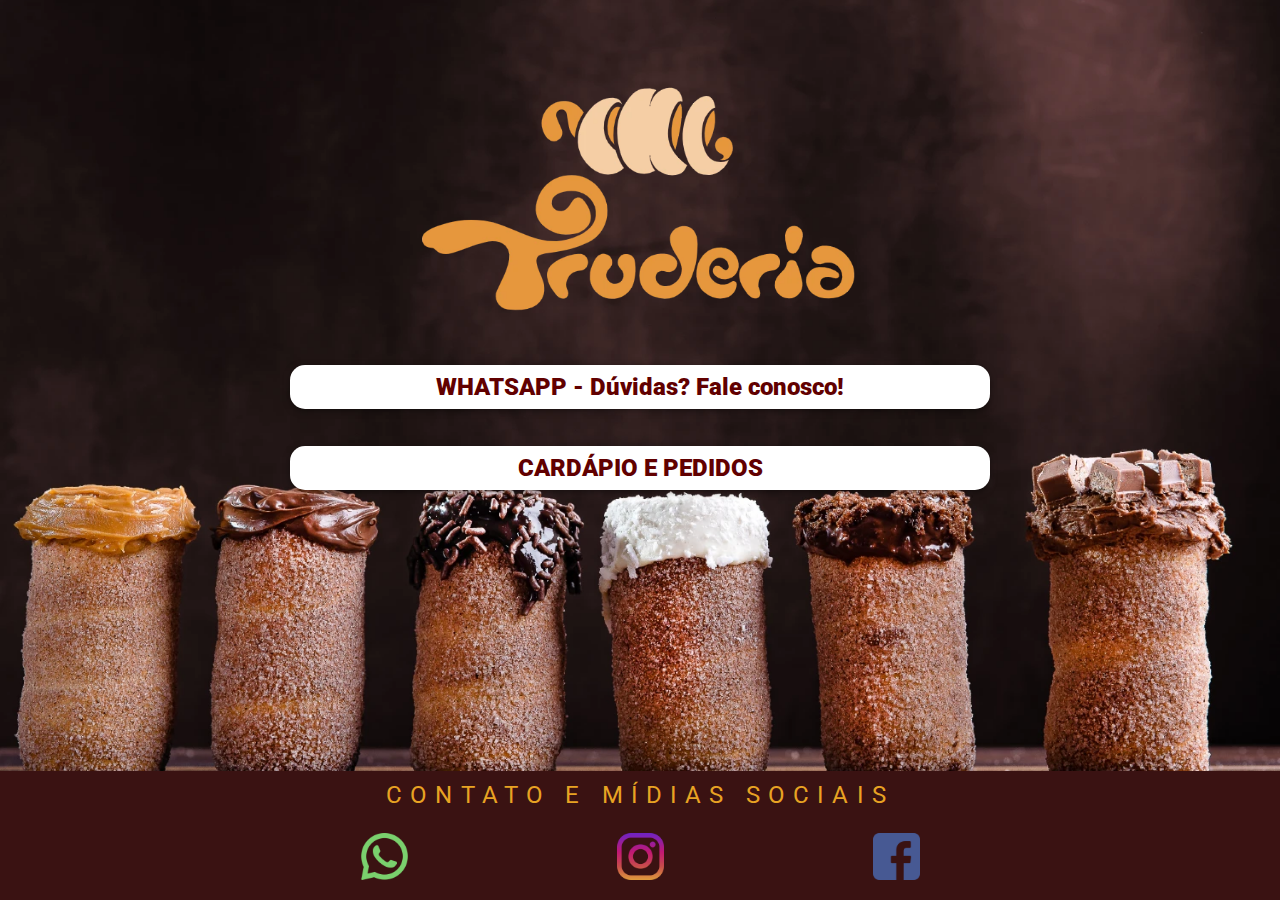
<file: index.html>
<!DOCTYPE html>
<html lang="pt-br">
<head>
    <meta charset="UTF-8">
    <meta http-equiv="X-UA-Compatible" content="IE=edge">
    <meta name="viewport" content="width=device-width, initial-scale=1.0">
    <link rel="preconnect" href="https://fonts.gstatic.com">
    <link href="https://fonts.googleapis.com/css2?family=Roboto:wght@400;700;900&display=swap" rel="stylesheet">
    <link rel="stylesheet" href="./styles/style.css">
    <link rel="shortcut icon" href="./assets/icon/LogoCircle.ico" type="image/x-icon">
    <title>Truderia</title>
    <!-- Global site tag (gtag.js) - Google Analytics -->
    <script async src="https://www.googletagmanager.com/gtag/js?id=UA-202219264-1">
    </script>
    <script>
    window.dataLayer = window.dataLayer || [];
    function gtag(){dataLayer.push(arguments);}
    gtag('js', new Date());

    gtag('config', 'UA-202219264-1');
    </script>
    <!-- Facebook Pixel Code -->
<script>
    !function(f,b,e,v,n,t,s)
    {if(f.fbq)return;n=f.fbq=function(){n.callMethod?
    n.callMethod.apply(n,arguments):n.queue.push(arguments)};
    if(!f._fbq)f._fbq=n;n.push=n;n.loaded=!0;n.version='2.0';
    n.queue=[];t=b.createElement(e);t.async=!0;
    t.src=v;s=b.getElementsByTagName(e)[0];
    s.parentNode.insertBefore(t,s)}(window, document,'script',
    'https://connect.facebook.net/en_US/fbevents.js');
    fbq('init', '2635246206784602');
    fbq('track', 'PageView');
    </script>
    <noscript><img height="1" width="1" style="display:none"
    src="https://www.facebook.com/tr?id=2635246206784602&ev=PageView&noscript=1"
    /></noscript>
    <!-- End Facebook Pixel Code -->
    <meta name="facebook-domain-verification" content="lbyoz8xx399er0o00k5q9q8v3x5y9v" />
</head>
<body>
    <div class="background">
        <div class="container">
            <main class="flex-column">
                <div class="logo">
                    <img src="./assets/LogoRemoveBg.webp" alt="">
                </div><!--logo-->
    
                <div class="links flex-column">
                    <a href="https://api.whatsapp.com/send?phone=5519996929909"><button type="button">WHATSAPP - <span>Dúvidas? Fale conosco!</span> </button></a>
                    <a href="menu.html"><button type="button">CARDÁPIO E PEDIDOS</button></a>
                </div><!--links-->
            </main>
        </div>
    </div>
    
    <footer class="flex-column">
        <div class="textFooter">
            <h2>CONTATO E MÍDIAS SOCIAIS</h2>
        </div>
        <div class="contact">
            <a href="https://api.whatsapp.com/send?phone=5519996929909"><img src="./assets/whatsapp.png" alt=""></a>
            <a href="https://www.instagram.com/truderia/"><img src="./assets/instagram.png" alt=""></a>
            <a href="https://www.facebook.com/TruderiaAraras"><img src="./assets/facebook.png" alt=""></a>
        </div>
        <div class="credits">
            <!-- Ícones feitos por <a href="https://www.freepik.com" title="Freepik">Freepik</a> from <a href="https://www.flaticon.com/br/" title="Flaticon">www.flaticon.com</a> -->
        </div>
    </footer>
    <script src="./scripts/index.js"></script>
</body>
</html>
</file>
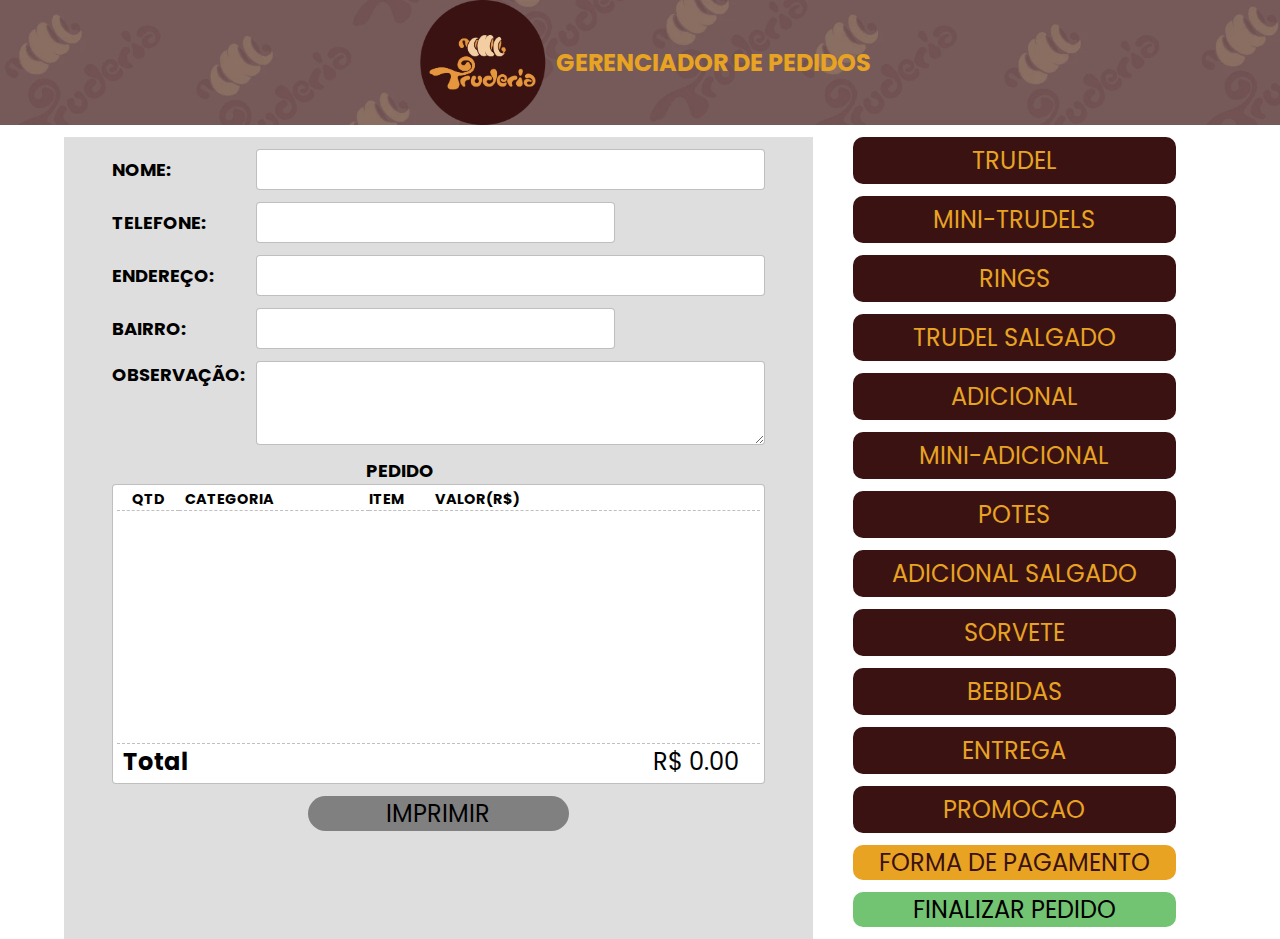
<file: orders.html>
<!DOCTYPE html>
<html lang="pt-br">
<head>
    <meta charset="UTF-8">
    <meta http-equiv="X-UA-Compatible" content="IE=edge">
    <meta name="viewport" content="width=device-width, initial-scale=1.0">
    <link rel="preconnect" href="https://fonts.googleapis.com">
    <link rel="preconnect" href="https://fonts.gstatic.com" crossorigin>
    <link href="https://fonts.googleapis.com/css2?family=Poppins:wght@300;400;500;700&display=swap" rel="stylesheet">
    <link href="https://fonts.googleapis.com/css2?family=Roboto:wght@400;700;900&display=swap" rel="stylesheet">
    <link rel="shortcut icon" href="./assets/icon/LogoCircle.ico" type="image/x-icon">
    <link rel="stylesheet" href="./styles/orders.css">
    <title>Truderia</title>
</head>
<body>
    <header class="center">
        <div class="logo">
            <img src="./assets/LOGO.png" alt="">
        </div><!--logo-->
        <h1>GERENCIADOR DE PEDIDOS</h1>
    </header>
    <div class="container">
        <main>
            <div class="orderPrint" >
                <div class="inputItem" id="name">
                    <label for="name">NOME:</label>
                    <input name="name" type="text">
                </div><!--name-->
                <div class="inputItem" id="phone">
                    <label for="phone">TELEFONE:</label>
                    <input name="phone" type="text">
                </div><!--phone-->
                <div class="inputItem" id="address">
                    <label for="address">ENDEREÇO:</label>
                    <input name="address" type="text">
                </div><!--address-->
                <div class="inputItem" id="district">
                    <label for="district">BAIRRO:</label>
                    <div class="autocomplete">
                        <input id="selectDistrict" name="district" type="text" oninput="searchDistricts()">
                        <ul>
                        </ul>
                    </div>
                </div><!--district-->
                <div class="inputItem" id="note">
                    <label for="note">OBSERVAÇÃO:</label>
                    <textarea name="note" id="" cols="30" rows="2">
                    </textarea>
                </div><!--note-->
                <div class="inputItem" id="order">
                    <label for="order">PEDIDO</label>
                    <input name="order" type="hidden">
                    <div id="orderTable">
                        <table>
                            <thead>
                                <tr>
                                    <th>QTD</th>
                                    <th colspan="1" style="padding: 0 6px;">CATEGORIA</th>
                                    <th colspan="3" >ITEM</th>
                                    <th>VALOR(R$)</th>
                                    <th></th>
                                </tr>
                            </thead>
                            <tbody>
                            </tbody>
                            <tfoot>
                                <tr id="total" class="hidden">
                                    <td class="total" colspan="6"><strong>Total</strong></td>
                                    <td class="total" id="totalValue"><strong>0</strong></td>
                                </tr>
                            </tfoot>
                        </table><!--table-->
                        <div class="orderTotal">
                            <h3>Total</h3>
                            <p>0</p>
                        </div>
                    </div>
                    <div id="paymentChosed">
                    </div>
                </div><!--order-->
                <p id='print' onclick="printOrder()">IMPRIMIR</p> 
            </div><!--orderPrint-->

            <div class="selections flex-column">
                <div class="items flex-column">
                    <button type="button" id="trudel" onclick="openOptions(this)">TRUDEL</button>
                    <button type="button" id="miniTrudel" onclick="openOptions(this)">MINI-TRUDELS</button>
                    <button type="button" id="rings" onclick="openOptions(this)">RINGS</button>
                    <button type="button" id="savoryTrudel" onclick="openOptions(this)">TRUDEL SALGADO</button>
                    <button type="button" id="additional" onclick="openOptions(this)">ADICIONAL</button>
                    <button type="button" id="miniAdditional" onclick="openOptions(this)">MINI-ADICIONAL</button>
                    <button type="button" id="stuffingPots" onclick="openOptions(this)">POTES</button>
                    <button type="button" id="savoryAdditional" onclick="openOptions(this)">ADICIONAL SALGADO</button>
                    <button type="button" id="icecream" onclick="openOptions(this)">SORVETE</button>
                    <button type="button" id="drinks" onclick="openOptions(this)">BEBIDAS</button>
                    <button type="button" id="delivery" onclick="openOptions(this)">ENTREGA</button>
                    <button type="button" id="promotion" onclick="openOptions(this)">PROMOCAO</button>
                    <div class="choices">
                    </div><!--choices-->
                </div><!--items-->
                <div class="conclusion flex-column">
                    <button type="button" id="payment" onclick="paymentOptions(this)">FORMA DE PAGAMENTO</button>
                    <button type="button" id="endOrder" onclick="endOrder()">FINALIZAR PEDIDO</button>
                </div>
            </div><!--selections-->
            
        </main>
    </div>
    
    <script src="./scripts/index.js"></script>
    <script src="./scripts/data.js"></script>
    <script src="./scripts/dataDistrict.js"></script>
    <script src="./scripts/orders.js"></script>
</body>
</html>
</file>
<file: styles/style.css>
:root  {
    --principal: #3a1212;
    --secondary:#610000;
    --text: #E8A323;
}

* {
    margin: 0;
    padding: 0;
    border: none;
    text-decoration: none;
    list-style-type: none;
    box-sizing: border-box;
    outline: none;
    font-family: 'Roboto', sans-serif;
    font-size: 24px;
}
.flex-column{
    display: flex;
    flex-direction: column;
    align-items: center;
    justify-content: center;
}

body {
    display: flex;
    height: 100vh;
    height: calc(var(--vh, 1vh) * 100);
    flex-direction: column;
}
.background{
    display: flex;
    height: 100%;
    flex-direction: column;
    background-image: url('../assets/NewBackground.webp');
    background-size: cover;
    background-position:60% ;
}

.container {
    max-width: 700px;
    width: 90%;
    margin:5% auto;
}
.logo{
    min-width: 300px;
    max-width: 450px;
    margin-top: 2%;
    width: 80%;
}
.logo img{
    width: 100%;
}
.links{
    
    height: 200px;
    justify-content: space-evenly; 
    width: 100%;
}
.links a{
    margin: 0 auto;
    max-width: 100%;
   
}
.links a button{
    cursor: pointer;
    min-width: 300px;
    max-width: 100%;
    width: 80vw;
    color: var(--secondary);
    padding: 8px 16px;
    background-color: white;
    border-radius: 15px;
    box-shadow: 0px 2px 8px -2px rgba(0, 0, 0, 0.63);
    font-weight: 900;
}
.photos {
    display: grid;
    grid-template-columns: 1fr 1fr 1fr 1fr 1fr 1fr;
    gap: 25px;
    margin: 2rem;
}
.photos .trudelPhoto{
    height: 135px;
}
.photos .trudelPhoto:nth-child(even){
    transform: rotate(10deg)
}
.photos .trudelPhoto:nth-child(odd){
    transform: rotate(-10deg)
}
.photos .trudelPhoto img{
    border: 2px solid var(--principal);
    border-radius: 5px;
    height: 100%;
}

footer {
    margin-top:auto;
    background-color: var(--principal);
    height: 150px;
    position: relative;
}
footer h2{
    color: var(--text);
    letter-spacing: 0.34em;
    font-weight: normal;
    margin: 10px auto;
}
footer .contact{
    margin-top: auto;
    margin-bottom:auto;
    width: 60%;
    display: flex;
    align-items: center;
    justify-content: space-around;
}
footer .contact a img{
    width: 51px;
    padding: 2px;
    transition: ease-in-out 200ms;
}
footer .contact a img:hover{
    filter: brightness(1.5)
}
footer .credits,
footer .credits a{
    color: rgba(129, 123, 123, 0.63);
    font-size: 10px;
}


@media  (max-width:600px){
    * {
        font-size: 16px;
    }
    .container {
        margin: 30% auto;
    }
    .logo{
        width: 80%;
    }
    .links{
        
        height: 100px;
        justify-content: space-evenly;
    }
    .links a span{
        font-size: 12px;
        font-weight: 700;
    }
    footer {
        height: 150px;
    }
    footer h2{
        margin: 10px auto;
        width: 80%;
        text-align: center;
    }
}
</file>
<file: styles/orders.css>
:root  {
    --principal: #3a1212;
    --secondary:#610000;
    --text: #E8A323;
}

* {
    margin: 0;
    padding: 0;
    border: none;
    text-decoration: none;
    list-style-type: none;
    box-sizing: border-box;
    outline: none;
    font-family: 'Poppins', sans-serif;
    font-size: 24px;
}
.flex-column{
    display: flex;
    flex-direction: column;
    align-items: center;
    justify-content: center;
}

body {
    display: flex;
    height: 100vh;
    height: calc(var(--vh, 1vh) * 100);
    flex-direction: column;
}
.container {
    width: 90%;
    margin: auto;
}
main{
    display: flex;
}
.logo{
    height: 125px;
}
.logo img{
    height: 100%;
}
.center{
    display: flex;
    align-items: center;
    justify-content: center;
}

header{
    height: 150px;
    color: var(--text);
    background-image: url('../assets/Background.webp');
    background-size: cover;
    margin-bottom: 0.5rem;
}


/* ================= ORDER PRINT =============== */

.orderPrint{
    display: flex;
    flex-direction: column;
    background: rgb(223, 222, 222);
    padding: 0.5rem 2rem 0.25rem;
    width: 65%;
}
input, textarea{
    border: 1px solid rgba(0, 0, 0, .25);
    padding: 0.25rem 0 0.25rem 0.375rem ;    
    border-radius: 4px;
}
input, label {
    font-size: 0.75rem;
}
input{
    color: gray;
}
.inputItem {
    display: flex;
    align-items: center;
    margin-bottom: 0.5rem;
}
.inputItem#note{
    align-items: flex-start;
}
.inputItem label{
    font-weight: bold;
    width: 6rem;
}
.inputItem input, .inputItem textarea{
    flex: 1;
}
.inputItem#phone input{
    flex: 0.5;
}
.inputItem#selectDistrict input{
    position: relative;
}
.inputItem#district ul{
    position: absolute;
    background-color: white;
    width: 250px;
    border-radius: 0 4px 4px 4px;
    max-height: 70px;
    overflow-y:auto;
}
.inputItem#district ul li{
    border-bottom: 1px solid rgba(0, 0, 0, .25);
    font-size: 0.5rem;
}
.inputItem#district ul li:hover{
    background-color: silver;
    cursor: pointer;
}
.inputItem#order{
    flex-direction: column;
}
.inputItem#order #orderTable{
   border: 1px solid rgba(0, 0, 0, .25);
   border-radius: 4px;
   width: 100%;
   height: 100%;
   min-height: 300px;
   display: flex;
   flex-direction: column;
   justify-content: space-between;
   background: white;
   padding: 4px;
}
.inputItem#order #orderTable table {
    width: 100%;
    text-align: left;
    border-collapse: collapse;
}

.inputItem#order #orderTable table thead{
    border-bottom: 1px dashed rgba(0, 0, 0, .25);
}
.inputItem#order #orderTable table th{
    font-size: 0.6rem;
}
.inputItem#order #orderTable table td{
    font-size: 0.5rem;
}
th:first-child, th:last-child, td:first-child, tr td:last-child{
    text-align: center;
}
.inputItem#order #orderTable table td.delete div{
    color: white;
    background-color: red;
    border-radius: 100%;
    cursor: pointer;
    width: 25px;
    height: 25px;
    display: flex;
    justify-content: center;
    align-items: center;
}
.total:first-child{
    text-align: left;
    padding-left: 0.25rem;
}
.hidden{
    opacity: 0;
    visibility: none;
}
.orderTotal{
    display: grid;
    grid-template-columns: 5fr 1fr;
    border-top: 1px dashed rgba(0, 0, 0, .25);
}
.orderTotal h3{
    padding-left: 0.25rem;
}
.orderPrint p#print{
   text-align: center;
    width: 40%;
    align-self: center;
    border-radius: 1rem;
    background: gray;
    cursor: pointer;
}

/* =========== SELECTIONS ======== */

.selections {
    justify-content: space-between;
    flex: 1;
}
.selections .items, .selections .conclusion{
    width: 100%;
}
.selections button{
    width: 80%;
    margin-bottom: 0.5rem;
    border-radius: 10px;
    cursor: pointer;
}
.selections .items button {
    background-color: var(--principal);
    color: var(--text);
    padding: 0.25rem 0;
}
.selections .conclusion #payment{
    background-color: var(--text);
    color: var(--principal);
    font-size: 1rem;
}
.selections .conclusion #endOrder{
    background-color: rgb(114, 196, 114);
}
.selections .choices{
    display: grid;
    grid-template-columns: 1fr 1fr;
    gap: 0.25rem;
    width: 80%;
    align-items: center;
    justify-items: center;
}
.selections .choices button {
    background-color: var(--secondary);
    color: white;
    font-size: 0.6rem;
    width: 100%;
    border-radius: 0;
    height: 50PX;
}

#order #paymentChosed p,
#order #paymentChosed small,
#order #paymentChosed input,
#order #paymentChosed span{
font-size: 0.5rem ; 
}
#paymentChosed #change{
    width: 40px;
    padding: 0
}

@media print{
   
    body{
        visibility: hidden;
    }
    #printable{
        visibility: visible;
        position: fixed;
        left: 0;
        top: 0;
    }
}
</file>
